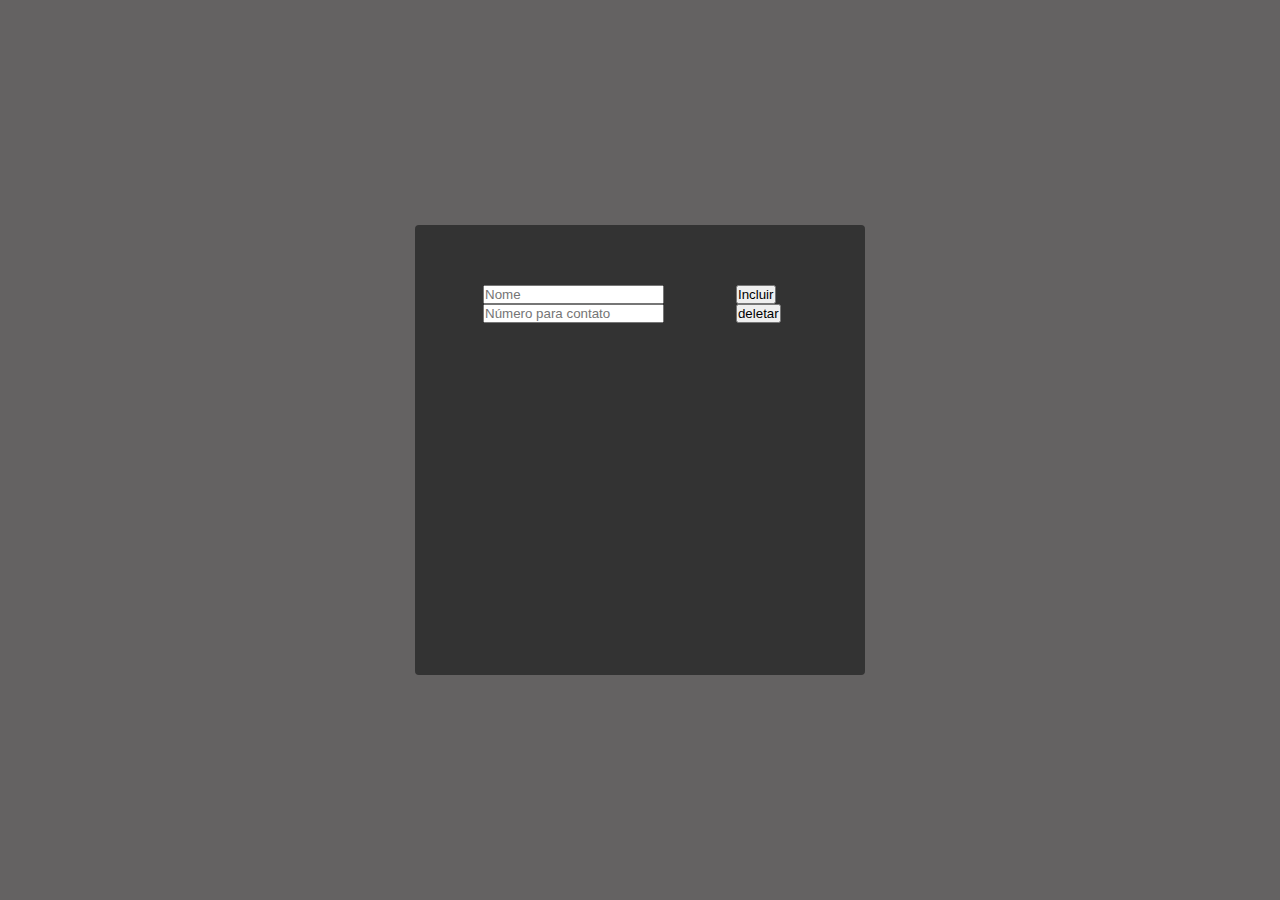
<file: agenda.html>
<!DOCTYPE html>
<html lang="en">

<head>
  <meta charset="UTF-8" />
  <meta name="viewport" content="width=device-width, initial-scale=1.0" />
  <title>agenda</title>
  <link rel="stylesheet" href="assets/styleAgenda.css" />
</head>

<body>
  <main>
    <div id="add-member">
      <input type="text" name="nome" id="nome" placeholder="Nome">
      <input type="text" name="numero" id="numero" placeholder="Número para contato">
    </div>
    <div id="menu-event">
      <input type="button" value="Incluir">
      <input type="button" value="deletar">
    </div>
    <div id="agenda">

    </div>
  </main>

</body>

</html>
</file>
<file: assets/styleAgenda.css>
* {
  margin: 0;
  padding: 0;
  box-sizing: border-box;
}

body {
  display: flex;
  justify-content: center;
  background-color: #646262;
  margin: auto;
  padding: 0;
  min-height: 100vh;
  align-items: center;
}

main {
  width: 450px;
  height: 450px;
  background-color: #333;
  padding: 60px 68px 40px;
  display: flex;
  flex-direction: row;
  border: 0;
  border-radius: 4px;
}

h1 {
  align-items: center;
}
</file>
